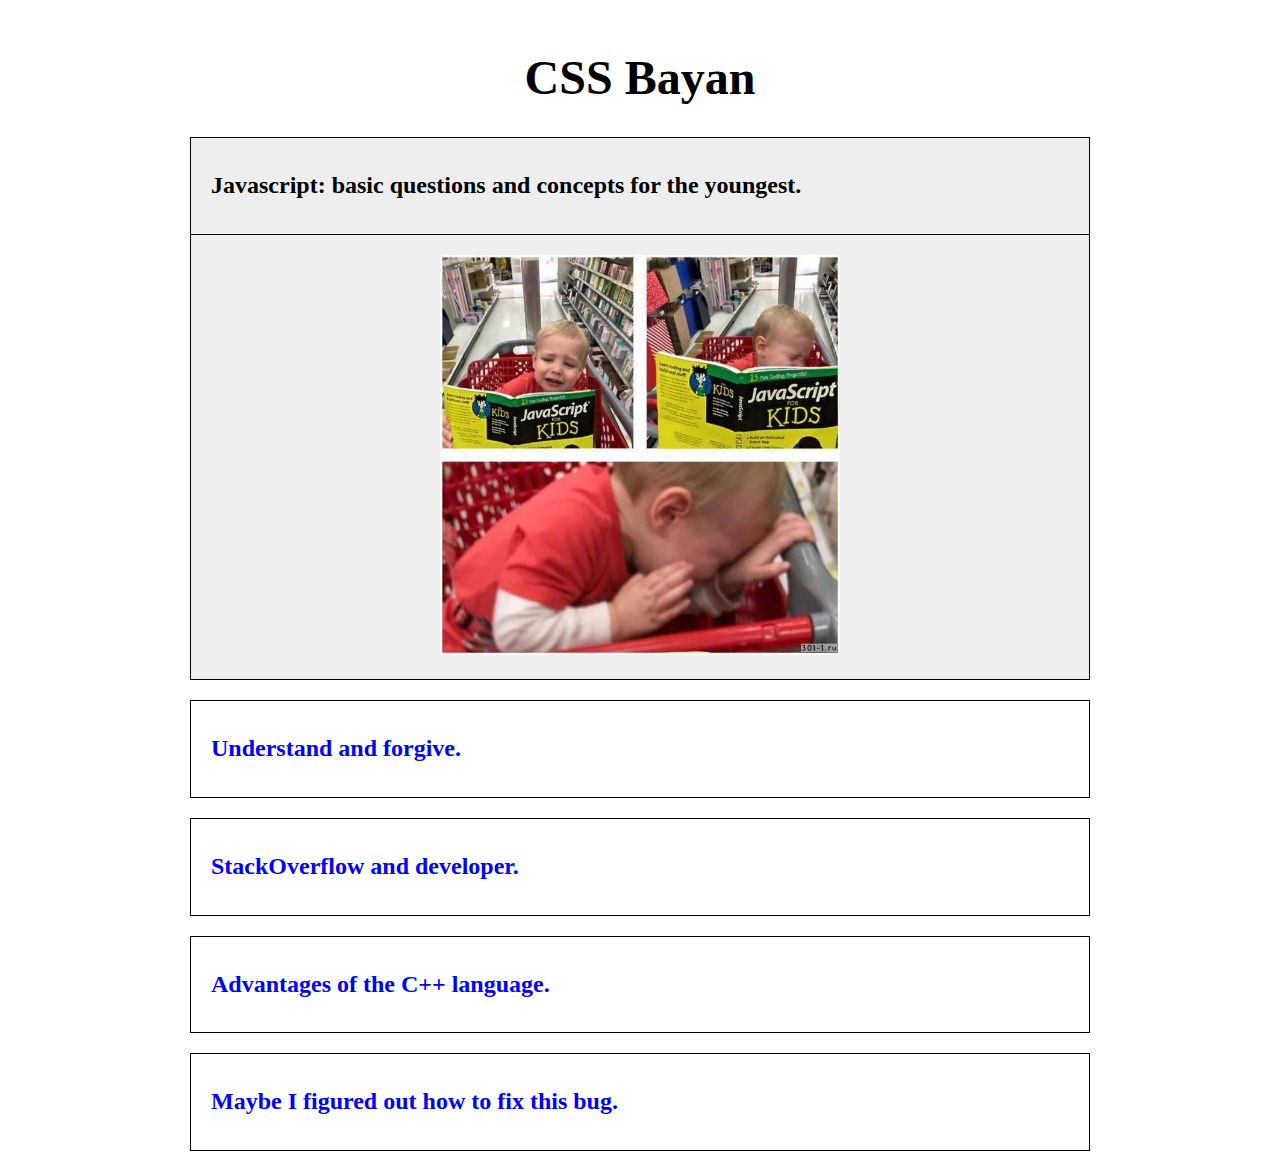
<file: index.html>
<!DOCTYPE html>
<html lang="en">
<head>
  <meta charset="UTF-8">
  <meta http-equiv="X-UA-Compatible" content="IE=edge">
  <meta name="viewport" content="width=device-width, initial-scale=1.0">
  <link rel="stylesheet" href="normalize.css">
  <link rel="stylesheet" href="style.css">
  <title>Document</title>
</head>
<body>
  <div class="wrapper">
    <h1 class="title">CSS Bayan</h1>
    <div class="accordion">
      <div class="accordion-item">
        <input type="radio" id="accordion-1" name="accordion" checked="checked"  class="accordion-item__input">
        <label for="accordion-1" class="accordion-item__trigger">
          <div class="accordion-item__wrapper">
            <p class="accordion-item__text">Javascript: basic questions and concepts for the youngest.</p>
          <div class="accordion-item__icon"></div>
          </div>
        </label>
        <label class="accordion-item__content" for="accordion-1">
          <div class="wrapper-image">
            <img src="./img/01.jpeg" alt="image-1" class="accordion-item__image">
          </div>
        </label>
      </div>

      <div class="accordion-item">
        <input type="radio" id="accordion-2" name="accordion" class="accordion-item__input">
        <label for="accordion-2" class="accordion-item__trigger">
          <div class="accordion-item__wrapper">
            <p class="accordion-item__text">Understand and forgive.</p>
          <div class="accordion-item__icon"></div>
          </div>

          
        </label>
        <label class="accordion-item__content" for="accordion-2">
          <div class="wrapper-image">
            <img src="./img/02.jpg" alt="image-2" class="accordion-item__image">
          </div>
        </label>
      </div>

      <div class="accordion-item">
        <input type="radio" id="accordion-3" name="accordion" class="accordion-item__input">
        <label for="accordion-3" class="accordion-item__trigger">
          <div class="accordion-item__wrapper">
            <p class="accordion-item__text">StackOverflow and developer.</p>
          <div class="accordion-item__icon"></div>
          </div>
          
        </label>
        <label class="accordion-item__content" for="accordion-3">
          <div class="wrapper-image">
            <img src="./img/03.jpg" alt="image-3" class="accordion-item__image">
          </div>
        </label>
      </div>

      <div class="accordion-item">
        <input type="radio" id="accordion-4" name="accordion" class="accordion-item__input">
        <label for="accordion-4" class="accordion-item__trigger">
          <div class="accordion-item__wrapper">
            <p class="accordion-item__text">Advantages of the C++ language.</p>
          <div class="accordion-item__icon"></div>
          </div>
          
        </label>
        <label class="accordion-item__content" for="accordion-4">
          <div class="wrapper-image">
            <img src="./img/04.jpg" alt="image-4" class="accordion-item__image">
          </div>
        </label>
      </div>

      <div class="accordion-item">
        <input type="radio" id="accordion-5" name="accordion" class="accordion-item__input">
        <label for="accordion-5" class="accordion-item__trigger">
          <div class="accordion-item__wrapper">
            <p class="accordion-item__text">Maybe I figured out how to fix this bug.</p>
          <div class="accordion-item__icon"></div>
          </div>
          
        </label>
        <label class="accordion-item__content" for="accordion-5">
          <div class="wrapper-image">
            <img src="./img/05.jpg" alt="image-5" class="accordion-item__image">
          </div>
        </label>
      </div>

    </div>
  </div>
  
</body>
</html>
</file>
<file: style.css>
.wrapper {
  margin-top: 50px;
}

.title {
  text-align: center;
  font-size: 3em;
}

.accordion {
  margin: 0 auto;
  width: 900px;
}

.accordion-item {
  margin-bottom: 20px;
}

.accordion-item__input {
  display: none;
}

.accordion-item__trigger {
  cursor: pointer;
  display: block;
  padding: 10px 20px;
  border: 1px solid black;
  
}
.accordion-item__wrapper {
  display: flex;
  justify-content: space-between;
  align-items: center;

}

.accordion-item__text {
  color: blue;
  font-weight: 600;
  font-size: 1.5em;
}


.accordion-item__icon {
  width: 30px;
  height: 30px;
  
}

.accordion:hover .accordion-item__text {
  color: black;
}

.accordion:hover .accordion-item__icon {
  background-image: url('./img/close.png');
}

.accordion-item:hover .accordion-item__icon {
  background-image: url('./img/open.png');
}

input:checked + .accordion-item__trigger > .accordion-item__wrapper > .accordion-item__text {
  color: black;
}

.accordion:hover input:checked + .accordion-item__trigger > .accordion-item__wrapper > .accordion-item__icon {
  background-image: url('./img/open.png');;
}
.accordion-item:active .accordion-item__text {
  color: blue;
}

.accordion-item__content {
  /* cursor: pointer; */
  padding: 20px;
  border: 1px solid black;
  border-top: none;
  display: none;
}


.wrapper-image{
  text-align: center;
}
@keyframes animation-image-in {
  from {
      width: 0;
  }

  to {
      width: 400px;
  }
}

@keyframes animation-image-out {
  from {
      width: 400px;
  }

  to {
      width: 0;
  }
}
.accordion-item__image {
  width: 400px;
  animation: 1s ease-in-out animation-image-in;
  /* animation-direction: reverse; */
  
}

/* .accordion-item__image:hover {
  animation: 1s ease-in-out animation-image-out;
} */

.accordion-item__input:checked ~ .accordion-item__trigger {
  background-color: #eee;
}

.accordion-item__input:checked ~ .accordion-item__content {
  display: block;
  background-color: #eee;
  /* transition: 1s; */
}

.accordion-item__trigger:hover ~ .accordion-item__content, .accordion-item__content:hover {
  display: block;
  background-color: #eee;
  /* transition: 1s; */
}

@media (max-width: 1100px) {
  .accordion {
    width: 80%;
  }

  @keyframes animation-image {
    from {
        width: 0;
    }
    to {
        width: 400px;
    }
  }
}

@media (max-width: 685px) {
  .accordion-item__image {
    width: 80%;
  }
  @keyframes animation-image {
    from {
        width: 0;
    }
  
    to {
        width: 80%;
    }
  }
  
}
</file>
